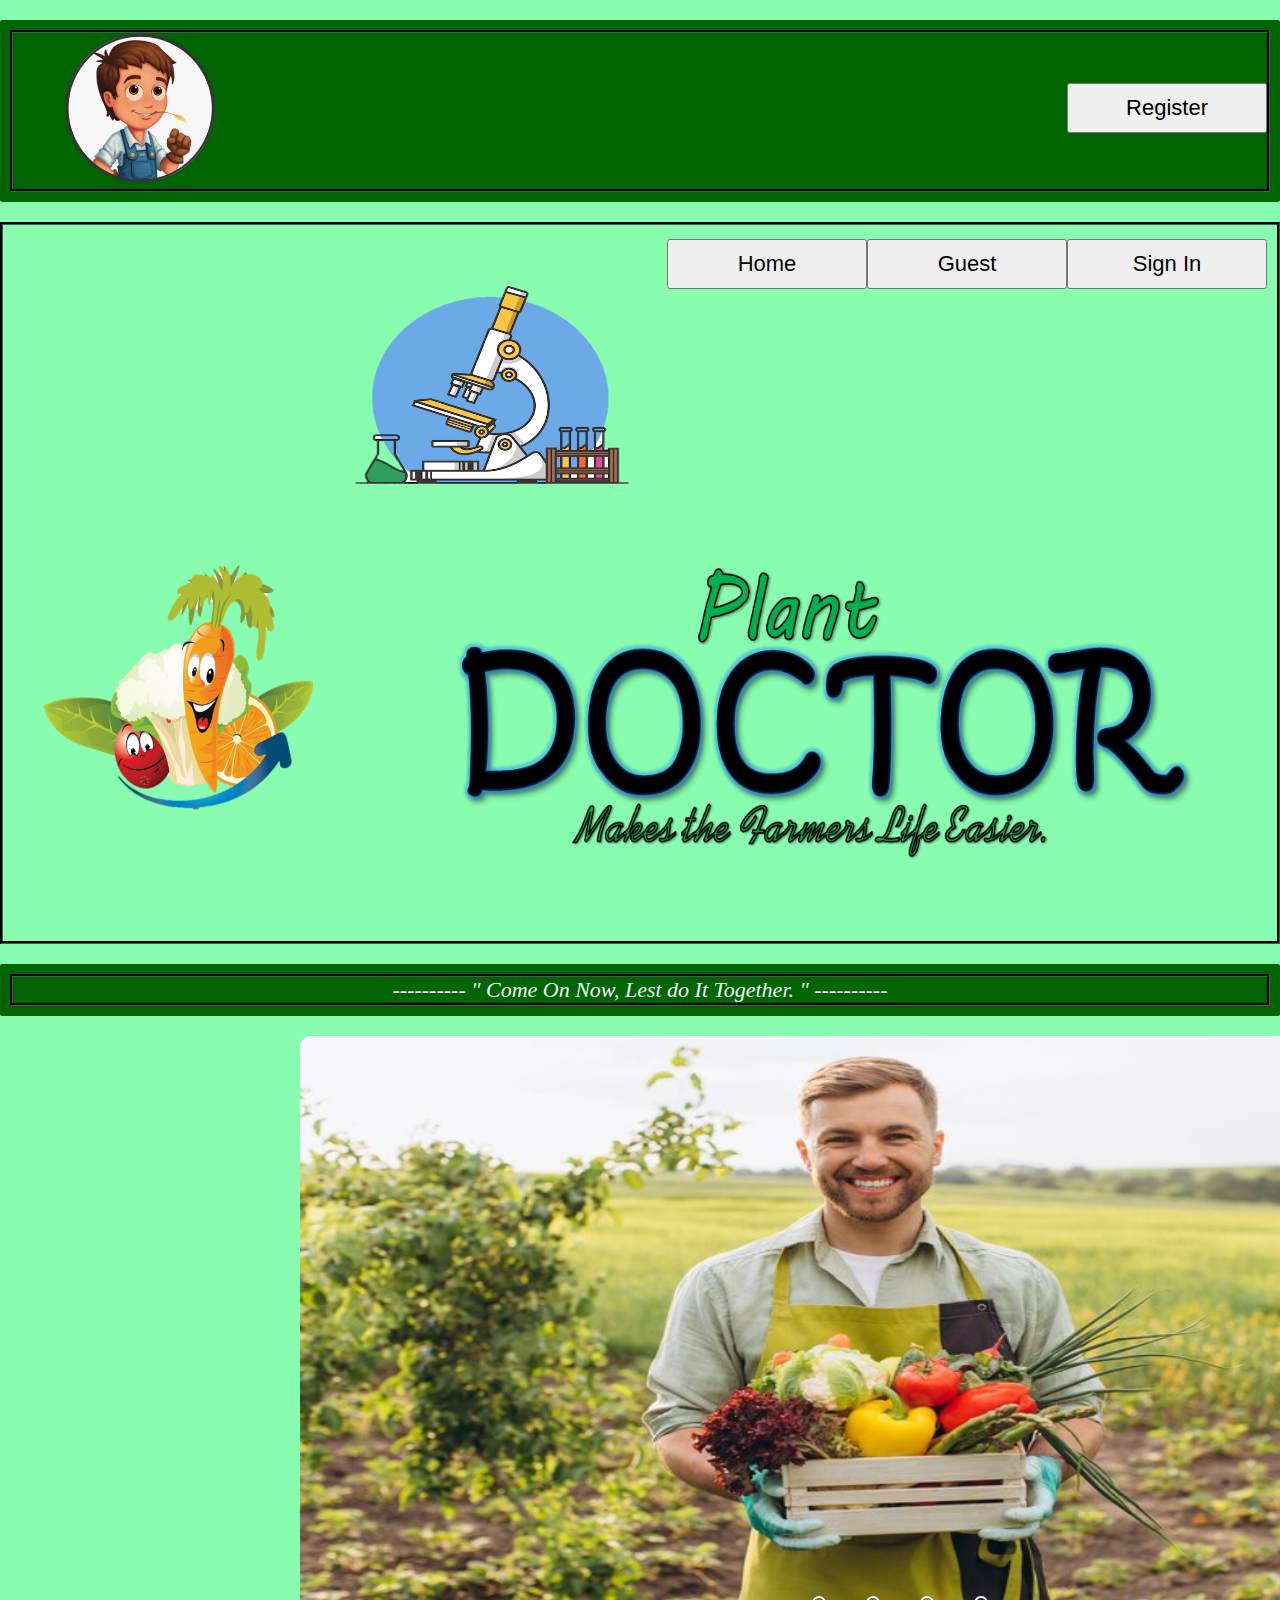
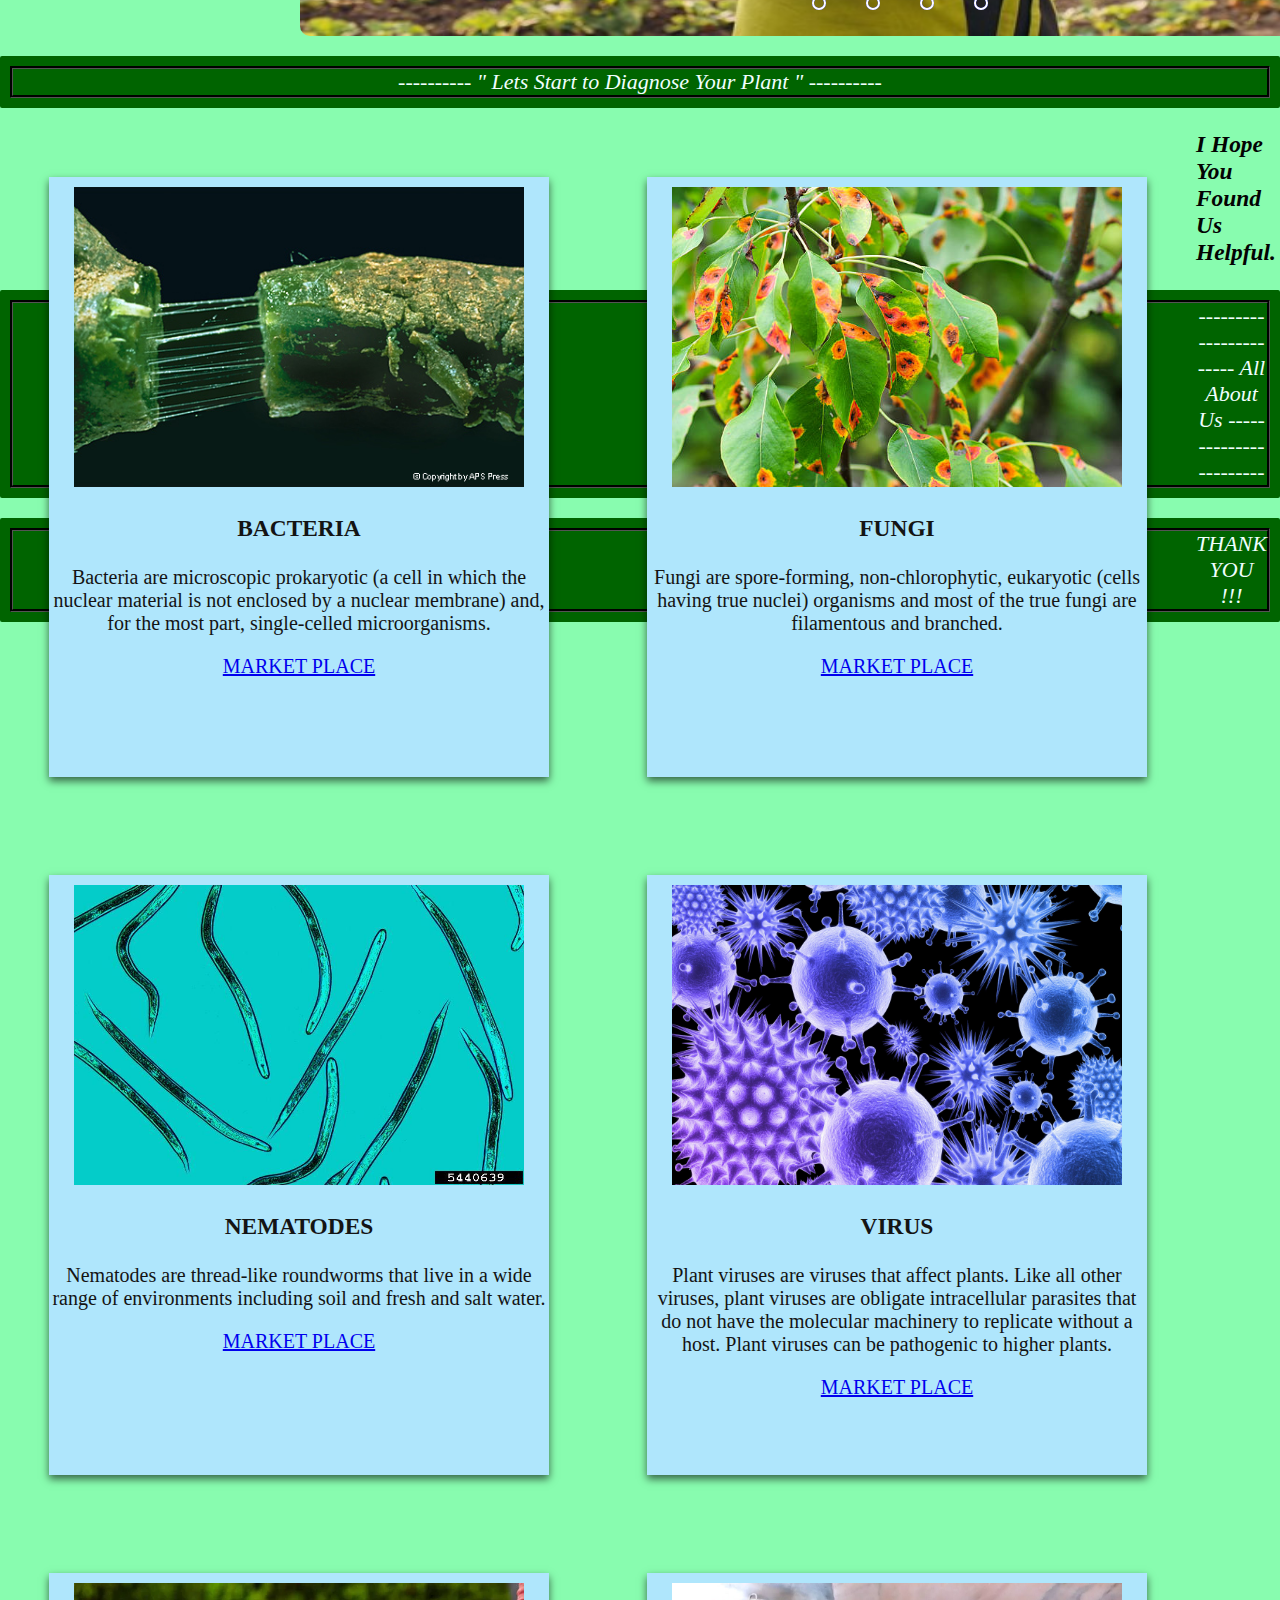
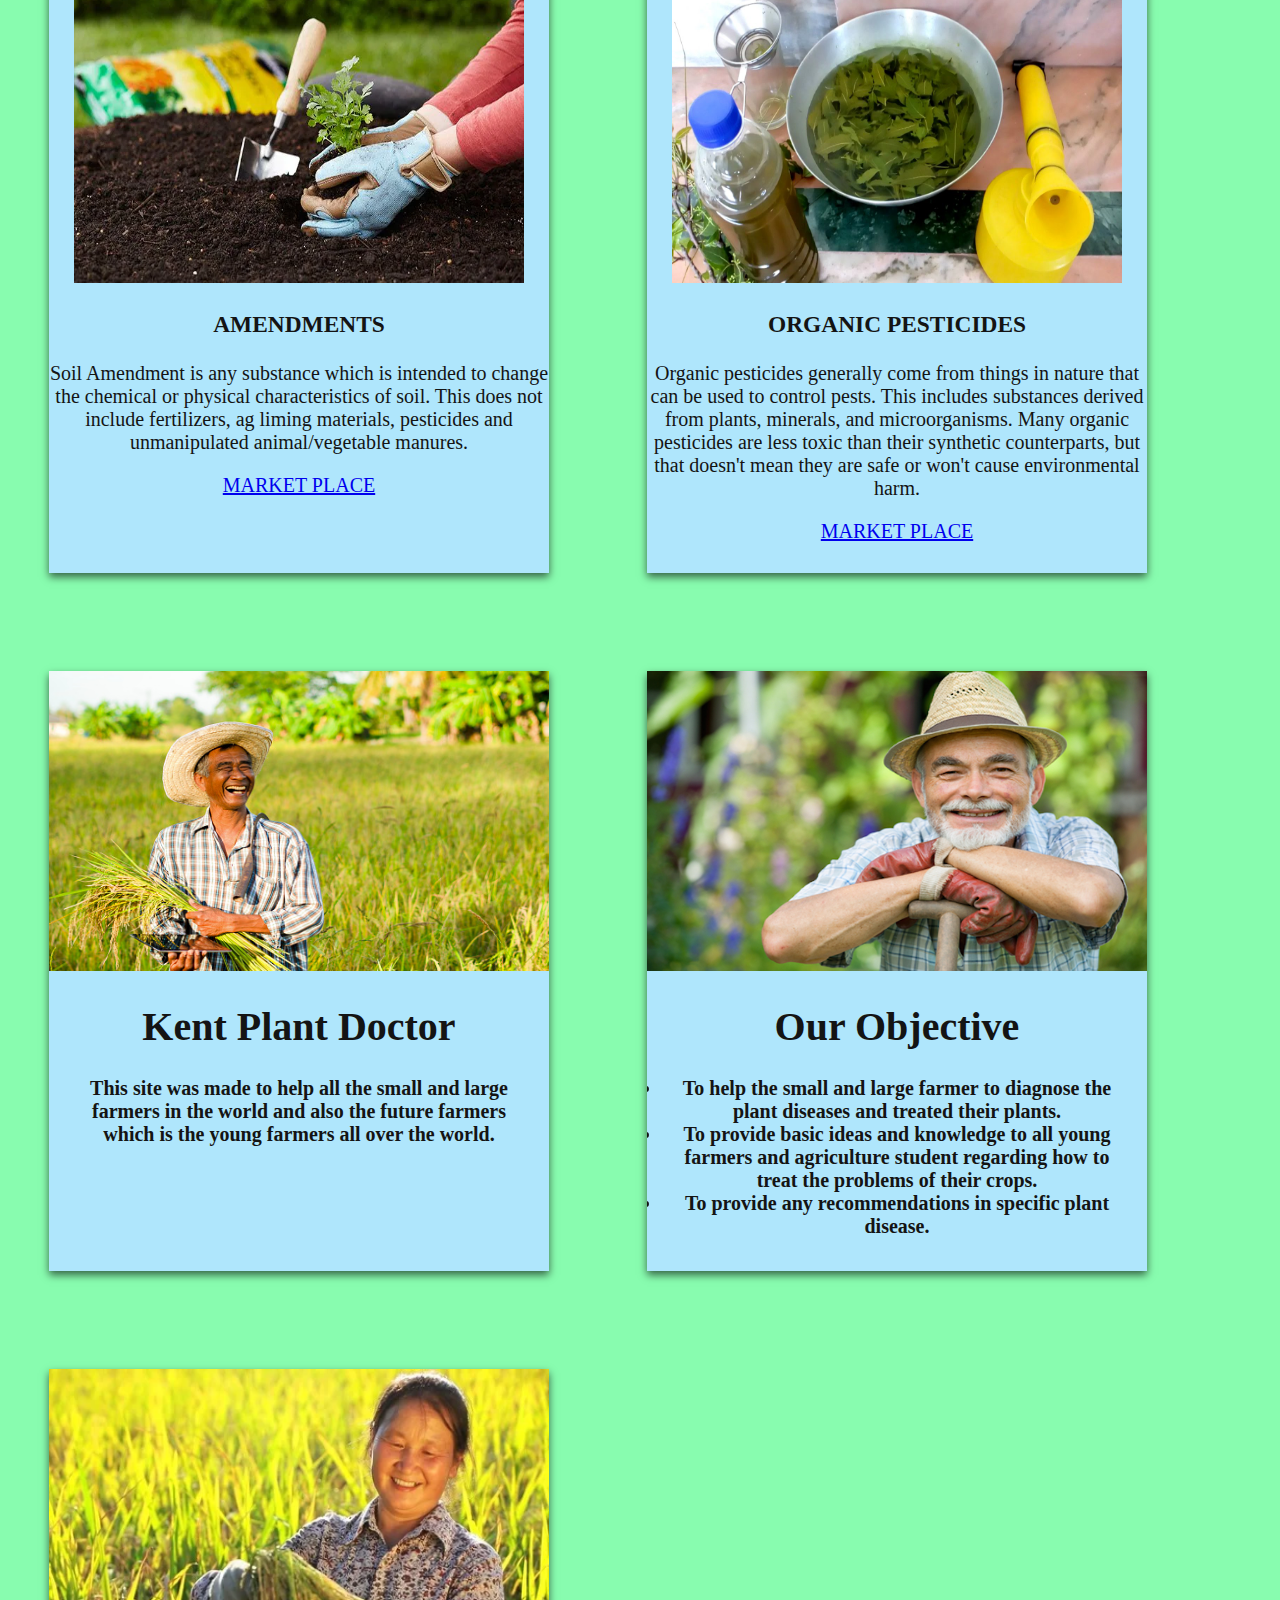
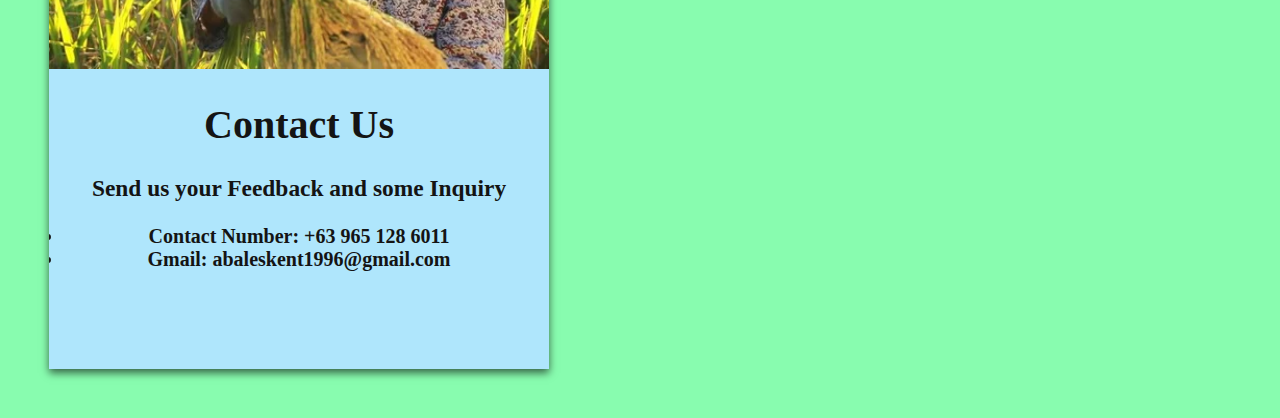
<file: index.html>
<!DOCTYPE html>
<html>
    <head>
       <title>Kent Plant Doctor</title>
       <link rel="icon" href="kent.png">
       <link rel="stylesheet" href="./style.css" type="text/css">
    </head>
    <body>
        <div class="container">
            <div class="row g-2">
                <div class="col">
                    <img class="my-photo" src="logo.png" alt="my photo">
                    <button type="button" class="btn2 btn-secondary">Register</button>
                    <button type="button" class="btn2 btn-secondary">Sign In</button>
                    <button type="button" class="btn2 btn-secondary">Guest</button>
                    <button type="button" class="btn2 btn-secondary">Home</button>
                </div>
            </div> 
        </div>
        <div>
            <div class="row row2">
                <div class="col">
                    <img class="mic" src="m1.png" alt="my mic">
                    <img class="plant" src="doctor.png" alt="my photo">
                    <img class="pnt" src="p1.png" alt="my pnt">
                </div>
            </div>
        <div>
        <div>
            <div class="container text-center">
                <div class="row">
                    <div class="col">
                       ---------- " Come  On  Now,  Lest  do  It  Together. " ----------
                    </div>
                </div>
            </div>
        </div>
        <div>
            <div class="slider">
                <div class="slides">
                    <input type="radio" name="radio-btn" id="radio1">
                    <input type="radio" name="radio-btn" id="radio2">
                    <input type="radio" name="radio-btn" id="radio3">
                    <input type="radio" name="radio-btn" id="radio4">

                    <div class="slide first">
                        <img src="picture1.jpg" alt="pic1"> 
                    </div>
                    <div class="slide">
                        <img src="picture2.jpg" alt="pic2">
                    </div>
                    <div class="slide">
                        <img src="picture3.jpg" alt="pic3"> 
                    </div>
                    <div class="slide">
                        <img src="picture4.jpg" alt="pic4"> 
                    </div>
                    <div class="navigation-auto">
                        <div class="auto-btn1"></div>
                        <div class="auto-btn2"></div>
                        <div class="auto-btn3"></div>
                        <div class="auto-btn4"></div>
                    </div> 
                </div>
                <div>
                    <div class="navigation-manual">
                        <label for="radio1" class="manual-btn"></label>
                        <label for="radio2" class="manual-btn"></label>
                        <label for="radio3" class="manual-btn"></label>
                        <label for="radio4" class="manual-btn"></label>
                    </div>
                </div>
            </div>
        </div> 
        <div>
            <div class="container text-center">
                <div class="row">
                    <div class="col">
                       ---------- " Lets Start to Diagnose Your Plant " ----------
                    </div>
                </div>
            </div>
        </div>
            <div class="row">
                <div class="col-sm-6">
                    <div class="card">
                        <img src="Bac.jpg" class="bacte" alt="bacteria">
                        <div class="card-body">
                            <h3 class="card-title">BACTERIA</h3>
                            <p class="card-text">Bacteria are microscopic prokaryotic (a cell in which the nuclear material is not enclosed by a nuclear membrane) and, for the most part, single-celled microorganisms.</p>
                            <a href="#" class="btn btn-primary">MARKET PLACE</a>
                        </div>
                    </div>
                </div> 
                <div class="col-sm-6">
                    <div class="card">
                        <img src="rust.jpg" class="fungi" alt="fungi">
                        <div class="card-body">
                            <h3 class="card-title">FUNGI</h3>
                            <p class="card-text">Fungi are spore-forming, non-chlorophytic, eukaryotic (cells having true nuclei) organisms and most of the true fungi are filamentous and branched.</p>
                            <a href="#" class="btn btn-primary">MARKET PLACE</a>
                        </div>
                    </div>
                </div> 
                <div class="col-sm-6">
                    <div class="card">
                        <img src="Nema.jpg" class="nematodes" alt="nematodes">
                        <div class="card-body">
                            <h3 class="card-title">NEMATODES</h3>
                            <p class="card-text">Nematodes are thread-like roundworms that live in a wide range of environments including soil and fresh and salt water. </p>
                            <a href="#" class="btn btn-primary">MARKET PLACE</a>
                        </div>
                    </div>
                </div> 
                <div class="col-sm-6">
                    <div class="card">
                        <img src="viru.jpg" class="viru" alt="virus">
                        <div class="card-body">
                            <h3 class="card-title">VIRUS</h3>
                            <p class="card-text">Plant viruses are viruses that affect plants. Like all other viruses, plant viruses are obligate intracellular parasites that do not have the molecular machinery to replicate without a host. Plant viruses can be pathogenic to higher plants.</p>
                            <a href="#" class="btn btn-primary">MARKET PLACE</a>
                        </div>
                    </div>
                </div> 
                <div class="col-sm-6">
                    <div class="card">
                        <img src="amend.webp" class="amendments" alt="amendments">
                        <div class="card-body">
                            <h3 class="card-title">AMENDMENTS</h3>
                            <p class="card-text">Soil Amendment is any substance which is intended to change the chemical or physical characteristics of soil. This does not include fertilizers, ag liming materials, pesticides and unmanipulated animal/vegetable manures.</p>
                            <a href="#" class="btn btn-primary">MARKET PLACE</a>
                        </div>
                    </div>
                </div> 
                <div class="col-sm-6">
                    <div class="card">
                        <img src="organic.jpg" class="organic-pest" alt="organic-pest">
                        <div class="card-body">
                            <h3 class="card-title">ORGANIC PESTICIDES</h3>
                            <p class="card-text">Organic pesticides generally come from things in nature that can be used to control pests. This includes substances derived from plants, minerals, and microorganisms. Many organic pesticides are less toxic than their synthetic counterparts, but that doesn't mean they are safe or won't cause environmental harm.</p>
                            <a href="#" class="btn btn-primary">MARKET PLACE</a>
                        </div>
                    </div>
                </div>
            </div>
        </div>
            <div class="header">
                <h3>I Hope You Found Us Helpful.</h3>
            </div>
        </div>
        <div class="container text-center">
            <div class="row align-items-start">
              <div class="col">
               ----------------------- All About Us -----------------------
              </div>
            </div>
        </div>
        <div class="card mb-3" style="max-width: 1000px;">
            <div class="row g-0">
              <div class="col-md-4">
                <img src="happy1.jpg" class="img-fluid rounded-start" alt="happy">
              </div>
              <div class="col-md-8">
                <div class="card-body">
                  <h1 class="card-title">Kent Plant Doctor</h1>
                  <h4>This site was made to help all the small and large farmers in the world and also the future farmers which is the young farmers all over the world.</h4>
                </div>
              </div>
            </div>
          </div>  
          <div class="card mb-3" style="max-width: 1000px;">
            <div class="row g-0">
              <div class="col-md-4">
                <img src="Happy-Farmer.jpg" class="img-fluid rounded-start" alt="happy1">
              </div>
              <div class="col-md-8">
                <div class="card-body">
                  <h1 class="card-title">Our Objective</h1>
                  <h4 class="card-text">
                    <li>To help the small and large farmer to diagnose the plant diseases and treated their plants.</li>
                    <li>To provide basic ideas and knowledge to all young farmers and agriculture student regarding how to treat the problems of their crops.</li>
                    <li>To provide any recommendations in specific plant disease.</li>
                  </h4>
                </div>
              </div>
            </div>
          </div>  
          <div class="card mb-3" style="max-width: 1000px;">
            <div class="row g-0">
              <div class="col-md-4">
                <img src="happy2.webp" class="img-fluid rounded-start" alt="happy2">
              </div>
              <div class="col-md-8">
                <div class="card-body">
                  <h1 class="card-title">Contact Us</h1>
                  <h3>Send us your Feedback and some Inquiry</h3>
                  <h4 class="card-text">
                    <li>Contact Number: +63 965 128 6011</li>
                    <li>Gmail: abaleskent1996@gmail.com</li>
                  </h4>
                </div>
              </div>
            </div>
          </div>  
          <div class="container">
              <div class="col">
                THANK YOU !!!
              </div>
            </div>
        </div>  
    </body>
</html>
</file>
<file: style.css>
body {
    margin: 0;
    padding: 0;
    font-size: 20px;
    color: #141414;
    background-color: rgb(136, 252, 175)


    }
.col{
    font-size: 22px;
    font-style: oblique;
    color:azure;
    text-align: center;
    border-style: groove;
    border-color: black;

}
.container{
    margin-top: 20px;
    margin-bottom: 20px;
    background-color: darkgreen;
    padding: 10px;
    border-color: black;
    border-radius: 2px;
}
.btn2{
    font-size: 100%;
    float:right;
    width: 200px;
    height: 50px;
    padding-top: 0%;
    margin-top: 50px;
}
.my-photo{
    height: 150px;
    width: 150px;
    overflow: hidden;
    padding:0;
    justify-content: left;
    align-items: left;
    margin-right: 800px;
}
.mic{
    overflow: hidden;
    float: right;
    height: 300px;
    width: 350px;
    margin-top: 10px;
    margin: right 0;

}
.plant{
    height: 400px;
    width: 900px;
    overflow: hidden;
    padding:0;
    justify-content: center;
    align-items: center;
    margin-left: 0px;
    margin-top: 0%;
}
.pnt{
    float: left;
    height: 300px;
    width: 350px;
    margin-top: 10px;
    margin: left 10px;
    -ms-grid-row-align: center;
}

.slider{
    margin-top: 20px;
    width:1200px;
    height: 600px;
    border-radius: 10px;
    overflow: hidden;
    margin:0;
    padding:0;
    justify-content: center;
    align-items: center;
    margin-left: 300px;

}
.slides{
    width: 500%;
    height: 600px;
    display: flex;

}
.slides input{
    display: none;

}
.slide{
    width: 20%;
    transition: 2s;
}
.slide img{
    width: 1200px;
    height: 600px;

}
.navigation-manual{
    position: absolute;
    width: 1200px;
    margin-top: -40px;
    display: flex;
    justify-content: center;
}
.manual-btn{
    border: 2px solid #ffffff;
    padding: 5px;
    border-radius: 10px;
    cursor:pointer;
    transition: 1s;
}
.manual-btn:not(:last-child){
    margin-right: 40px;
}
.manual-btn:hover{
    background: #e6250b;
}
#radio1:checked ~ .first{
    margin-left:0;
}
#radio2:checked ~ .first{
    margin-left: -20%;
}
#radio3:checked ~ .first{
    margin-left: -40%;
}
#radio4:checked ~ .first{
    margin-left: -60%;
}
.navigation-auto{
    position: absolute;
    display: flex;
    width: 1200px;
    justify-content: center;
    margin-top: 560px;

}
.navigation-auto div{
    border: 2px solid blue;
    padding: 5px;
    border-radius: 10px;
    transition:  1s;
}
.navigation-auto div:not(:last-child){
    margin-right: 40px;
}
#radio1:checked ~ .navigation-auto .auto-btn1{
    background: yellow;
}
#radio2:checked ~ .navigation-auto .auto-btn2{
    background: yellow;
}
#radio3:checked ~ .navigation-auto .auto-btn3{
    background: yellow;
}
#radio4:checked ~ .navigation-auto .auto-btn4{
    background: yellow;
}
.card{
    box-shadow: 0 4px 8px 0 rgba(0,0,0,0.6);
    transition:0.2s;
    width: 500px;
    height: 600px;
    background: rgb(175, 230, 252);
    text-align: center;
    font-size: 20px;
    font-family: serif;
    margin: 49px;
    align-items: center;
    float: left;
    overflow: hidden;
}
.header{
    font-style: italic;
    color: rgb(3, 3, 3);
    margin-left: 750px;
}
.fungi, .nematodes, .viru, .amendments, .organic-pest, .bacte{
    margin-top: 10px;
    height: 300px;
    width: 450px;
}
.img-fluid{
    height: 300px;
    width: 500px;
}
h4{
    margin: 15px;
}
</file>
